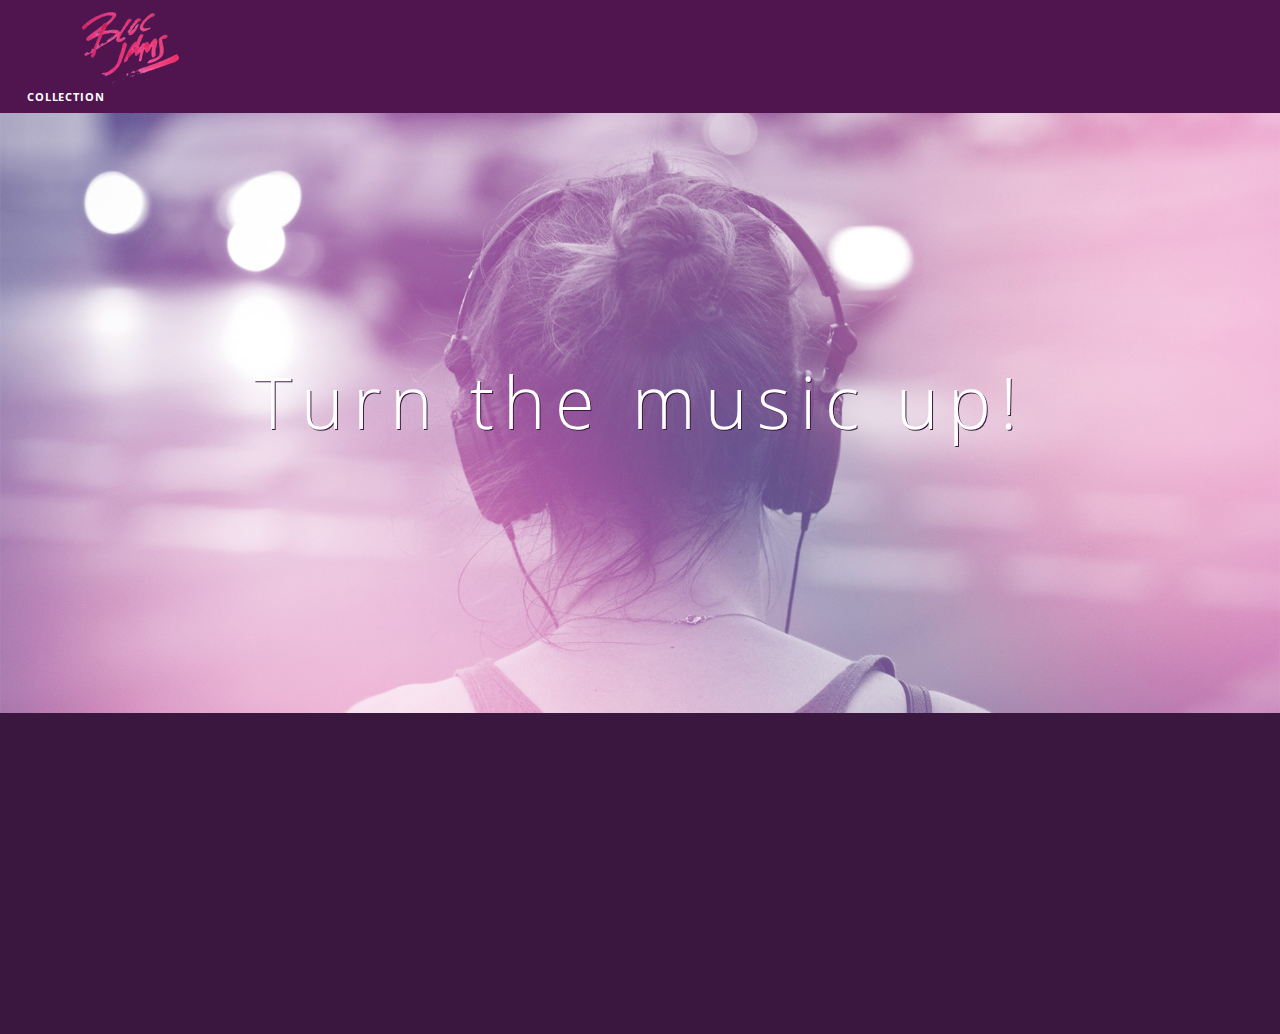
<file: index.html>
<!DOCTYPE html>
<html>
    <head>
    <title>Bloc Jams</title>
        <meta name="viewport content="width=device-width, initial-scale=1">
        <link rel="stylesheet" type="text/css" href="http://fonts.googleapis.com/css?family=Open+Sans:400,800,600,700,300">
        <link rel="stylesheet" type="text/css" href="http://code.ionicframework.com/ionicons/2.0.1/css/ionicons.min.css">
        <link rel="stylesheet" type="text/css" href="styles/normalize.css">
        <link rel="stylesheet" type="text/css" href="styles/main.css">
        <link rel="stylesheet" type="text/css" href="styles/landing.css">
      </head>
    <body class="landing">
    <nav class="navbar"> <! --nav bar -->
    <a href="index.html" class="logo">
        <img src="assets/images/bloc_jams_logo.png" alt="bloc jams logo" class="logo">
    <a>
    <div class="links-container">
        <a href="collection.html" class="navbar-link">Collection</a>
    </div>
  </nav> 
     <section class="hero-content"> <!-- hero content -->
         <h1 class="hero-title">Turn the music up!</h1>
    </section>
     <section class="selling-points clearfix"> <!-- selling points -->
         <div class="point column third">
             <span class="ion-music-note"></span>
         <h5 class="point-title">Choose your music</h5>
             <p class="point-description">The world is full of music; why should you have to listen to music that someone else chose?</p>
         </div>
         <div class="point column third">
             <span class="ion-radio-waves"></span>
             <h5 class="point-title">Unlimited streaming, ad-free!</h5>
             <p class="point-description">No arbitrary limits. No distractions.</p>
         </div>
         <div class="point column third">
             <span class="ion-iphone"></span>
             <h5 class="point-title">Mobile enabled</h5>
             <p class="description">Listen to your music on the go. This streaming service is available on all mobile platforms.</p>
         </div>
        </section>
        <script src="scripts/utilities.js"></script>
        <script src="https://code.jquery.com/jquery-2.1.3.min.js"></script>
        <script src="scripts/landing.js"></script>
    </body>
</html>
</file>
<file: styles/main.css>
*, *::before, *::after {
    -moz-box-sizing: border-box;
    -webkit-box-sizing: border-box;
    box-sizing: border-box;
}

html {
    height: 100%;
    font-size: 100%;
}

body {
    font-family: 'Open Sans';
    color: white;
    min-height: 100%;
}

body.landing {
    background-color: rgb(58,23,63);
}

.navbar {
    position: relative;
    padding: 0.5rem;
    background-color: rgba(101,18,95,0.5);
    z-index: 1;
}
.navbar .logo {
    position: relative;
    left: 2rem;
    cursor: pointer;
}

.navbar.links-container {
    display: table;
    position: absolute;
    top: 0;
    right: 0;
    height: 100px;
    color: white;
    text-decoration: none;
}
.links-container .navbar-link {
    display: table-cell;
    position: relative;
    height: 100%;
    padding-left: 1rem;
    padding-right: 1rem;
    vertical-align: middle;
    color: white;
    font-size: 0.625rem;
    letter-spacing: 0.05rem;
    font-weight: 700;
    text-transform: uppercase;
    text-decoration: none;
    cursor: pointer;
}

.links-container .navbar-link:hover {
    color: rgb(233,50,117);
}
.links-container .navbar-link:active {
    color: rgb(233,50,117);
    background-color: white;
}

.container {
    margin: 0 auto;
    max-width: 64rem;
}
.container-narrow {
    max-wdith: 56rem;
}

/* Medium and small screens (640px) */
@media (min-width: 40rem) {
    html { font-size: 112%; }
}
.column {
    float: left;
    padding-left: 1rem;
    padding-right: 1rem;
    }
}
.column.full { width: 100%; }
column.two-thirds { width: 66.7%; }
.column-half { width: 50%; }
.column.third { width: 33.3%; }
.column-fourth { width: 25%; }
.column.flow-opposite { float: right; }
}

/* Large screens (1024px) */
@media (min-width: 64rem) {
    html { font-size: 120%; }
}

.clearfix::before,
.clearfix::after,{
    content: " ";
    display: table;
}

.clearfix::after {
    clear: both;
}
</file>
<file: styles/landing.css>
.body.landing {
    background-color: rgb(58,23,63);
}


.hero-content {
    position: relative;
    min-height: 600px;
    background-image: url(../assets/images/bloc_jams_bg.jpg);
    background-repeat: no-repeat;
    background-position: center center;
    background-size: cover;
}
.hero-content .hero-title {
    position: absolute;
    top: 40%;
    -webkit-transform: translateY(-50%);
    -moz-transform: translateY(-50%);
    -ms-transform: translateY(-50%);
    transform: translateY(-50%);
    width: 100%;
    text-align: center;
    font-size: 4rem;
    font-weight: 300;
    text-trasnform: uppercase;
    letter-spacing: 0.5rem;
    text-shadow: 1px 1px 0px rgb(58,23,63);
}
.selling-points {
    position: relative;
}
.point {
    position: relative;
    padding: 2rem;
    text-align: center;
     opacity: 0;
     -webkit-transform: scaleX(0.9) translateY(3rem);
     -moz-transform: scaleX(0.9) translateY(3rem);
     transform: scaleX(0.9) translateY(3rem);
     -webkit-transition: all 0.25s ease-in-out;
     -moz-transition: all 0.25s ease-in-out;
     transition: all 0.25s ease-in-out;
     -webkit-transition-delay: 0.2s;
     -moz-transition-delay: 0.2s;
     transition-delay: 0.2s;
    }

.point .point-title {
    font-size: 1.25rem;
}
.ion-music-note,
.ion-radio-waves,
.ion-iphone {
    color: rgb(233,50,117);
    font-size: 5rem;
    height: 5px;
}
</file>
